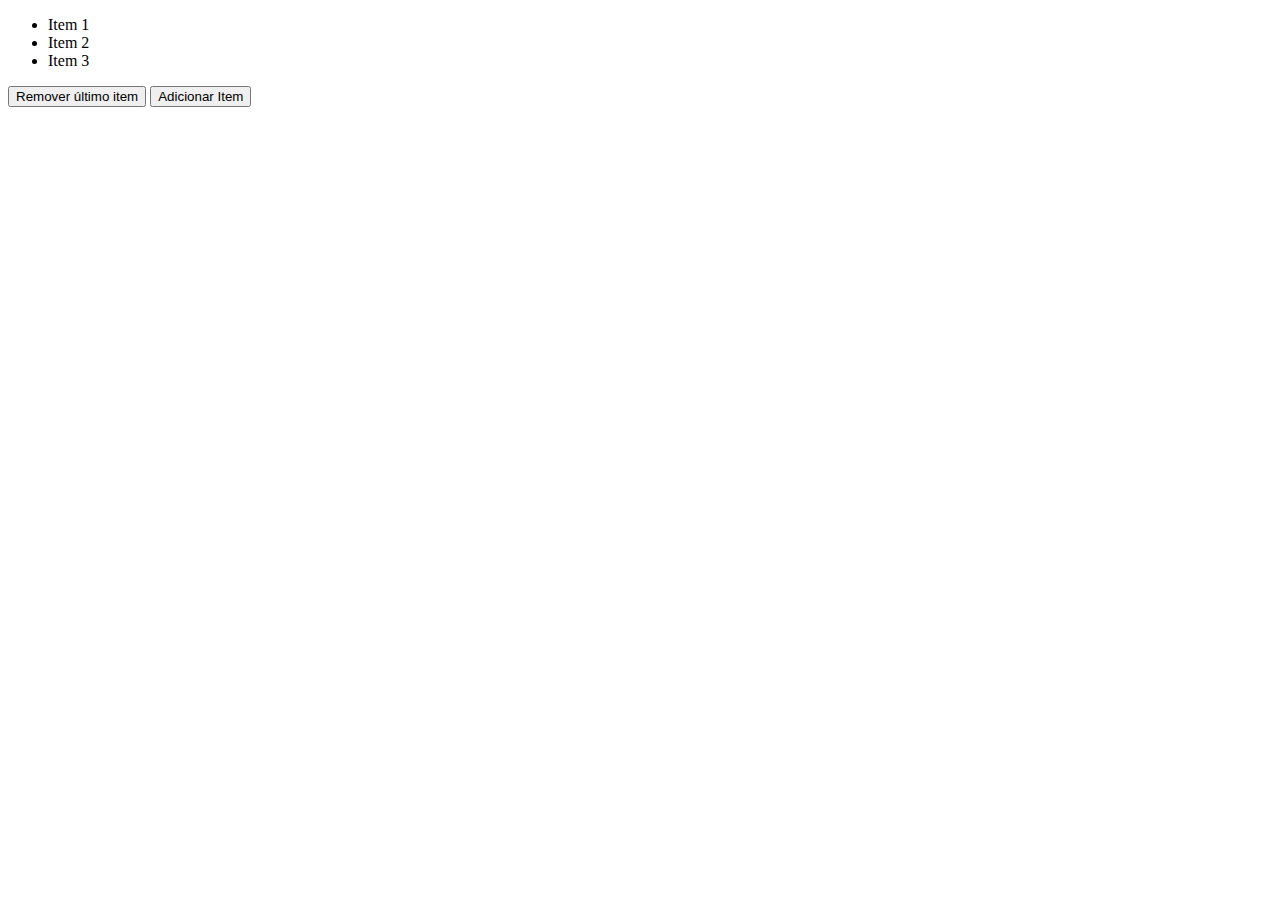
<file: index.html>
<!--
<!DOCTYPE html>
<html lang="en">
<head>
    <meta charset="UTF-8">
    <meta name="viewport" content="width=device-width, initial-scale=1.0">
    <title>Document</title>
</head>
<body>
    <section>
        <p id="paragrafo">isto é um parágrafo</p>
        <button type="reset" onclick="paragrafo()">isto é um botão</button>
    </section>
    <script>
        let textoOriginal = "isto é um parágrafo"
        let textoAlternativo = "isto é um parágrafo diferente"
        let textoAtualOriginal = true;

        function paragrafo() {
            const paragrafo = document.getElementById("paragrafo");
            if (textoAtualOriginal) {
                paragrafo.textContent = textoAlternativo;
            }
            else{
                paragrafo.textContent = textoOriginal;
            }
            textoAtualOriginal = !textoAtualOriginal
        }
    </script>
</body>
</html>
-->

<!DOCTYPE html>
<html lang="en">

<head>
    <meta charset="UTF-8">
    <meta name="viewport" content="width=device-width, initial-scale=1.0">
    <title>Remover Item da Lista</title>
</head>

<body>
    <ul id="minhaLista">
        <li class="item">Item 1</li>
        <li class="item">Item 2</li>
        <li class="item">Item 3</li>
    </ul>
    <button onclick="removerUltimoItem()">Remover último item</button>
    <button onclick="adicionarItem()">Adicionar Item</button>

    <script>
        function adicionarItem() {
            var lista = document.getElementById("minhaLista");
            var novoItem = document.createElement("li");
            novoItem.textContent = "Novo Item";
            novoItem.classList.add("item");
            lista.appendChild(novoItem);
        }

        function removerUltimoItem() {
            var lista = document.getElementById("minhaLista");
            if (lista.lastChild) {  
                lista.removeChild(lista.lastChild);
            } else {
                alert("Não há mais itens para remover.");
            }
        }
    </script>
</body>

</html>
</file>
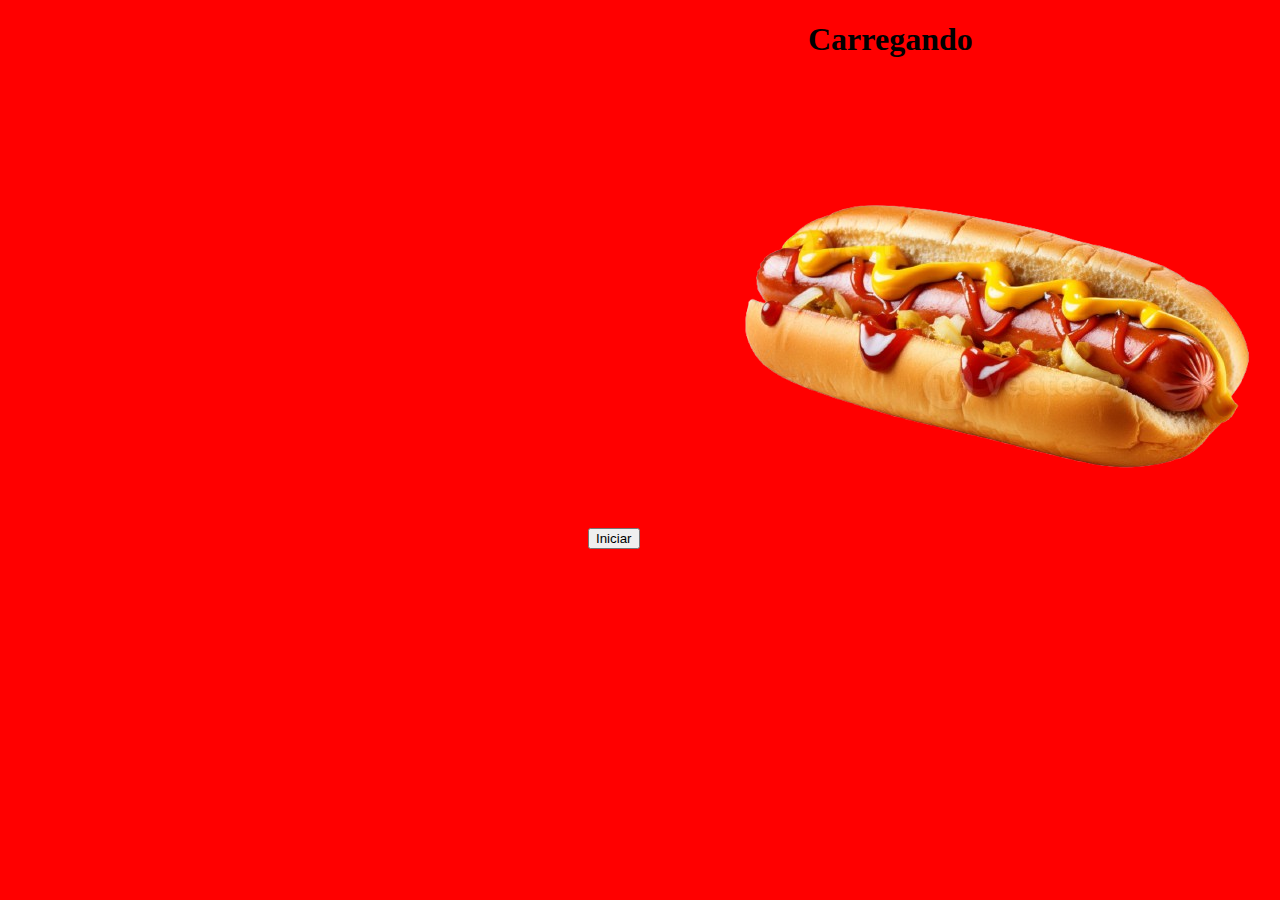
<file: ex10.html>
<!DOCTYPE html>
<html lang="en">

<head>
    <meta charset="UTF-8">
    <meta name="viewport" content="width=device-width, initial-scale=1.0">
    <title>Barra de Carregamento</title>
    <style>
        html {
            width: 100vw;
        }

        h1 {
            position: relative;
            left: 800px;
            justify-content: center;
        }

        #progresso {
            width: 100%;
            background-color: red;
        }

        #barra {
            position: relative;
            left: 0px;
            max-width: 100vw;
            width: 0%;
            height: 30px;
            background-color: yellow;
        }

        body {
            background-color: red;
        }

        #cachorro-quente {
            position: relative;
            left: 700px;
        }
    </style>
</head>

<body>
    <section>
        <h1>Carregando</h1>
        <div id="progresso">
            <div id="barra"></div>
        </div>
        <img src="/image-removebg-preview (3).png" alt="Cachorro-quente" id="cachorro-quente">
        <button onclick="move()">Iniciar</button>
    </section>
    <script>
        let id = null; 

        function move() {
            
            clearInterval(id);
            let largura = 0; 
            const barra = document.getElementById("barra");
            barra.style.width = "0%"; 
            barra.textContent = ""; 
            
            id = setInterval(() => {
                if (largura >= 100) {
                    clearInterval(id);
                } else {
                    largura++;
                    barra.style.width = largura + "%";
                    barra.textContent = largura + "%";
                }
            }, 50);
        }
    </script>
</body>

</html>
</file>
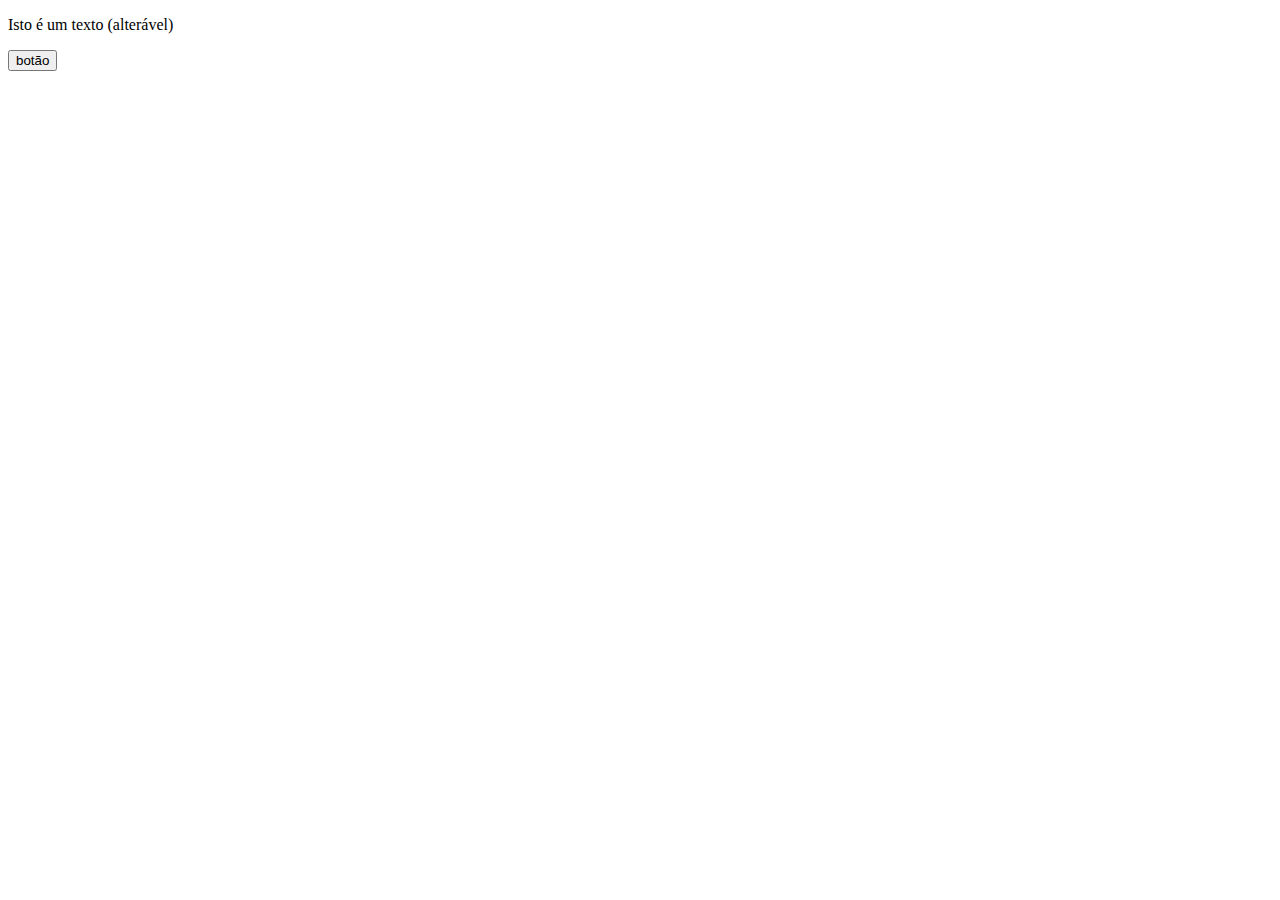
<file: ex3.html>
<!DOCTYPE html>
<html lang="en">

<head>
    <meta charset="UTF-8">
    <meta name="viewport" content="width=device-width, initial-scale=1.0">
    <title>Alterar Estilo</title>
    <style>
        #meuTexto {
            font-size: 16px;
            color: black;
        }
    </style>
</head>

<body>
    <p id="meuTexto">Isto é um texto (alterável)</p>
    <button onclick="alterarEstilo()">botão</button>

    <script>
        let decorado = false;

        function alterarEstilo() {
            const texto = document.getElementById("meuTexto");

            if (!decorado) {
                texto.style.color = "red";
                texto.style.fontFamily = "Monocraft";
                texto.style.fontSize = "20px";
                texto.style.fontWeight = "bold";
                texto.textContent = "Isto é um texto (alterado)";
            } else {
                texto.style.color = "black";
                texto.style.fontFamily = "Arial, sans-serif";
                texto.style.fontSize = "16px";
                texto.style.fontWeight = "normal";
                texto.textContent = "Isto é um texto (desalterado)";
            }

            decorado = !decorado; 
        }
    </script>
</body>

</html>
</file>
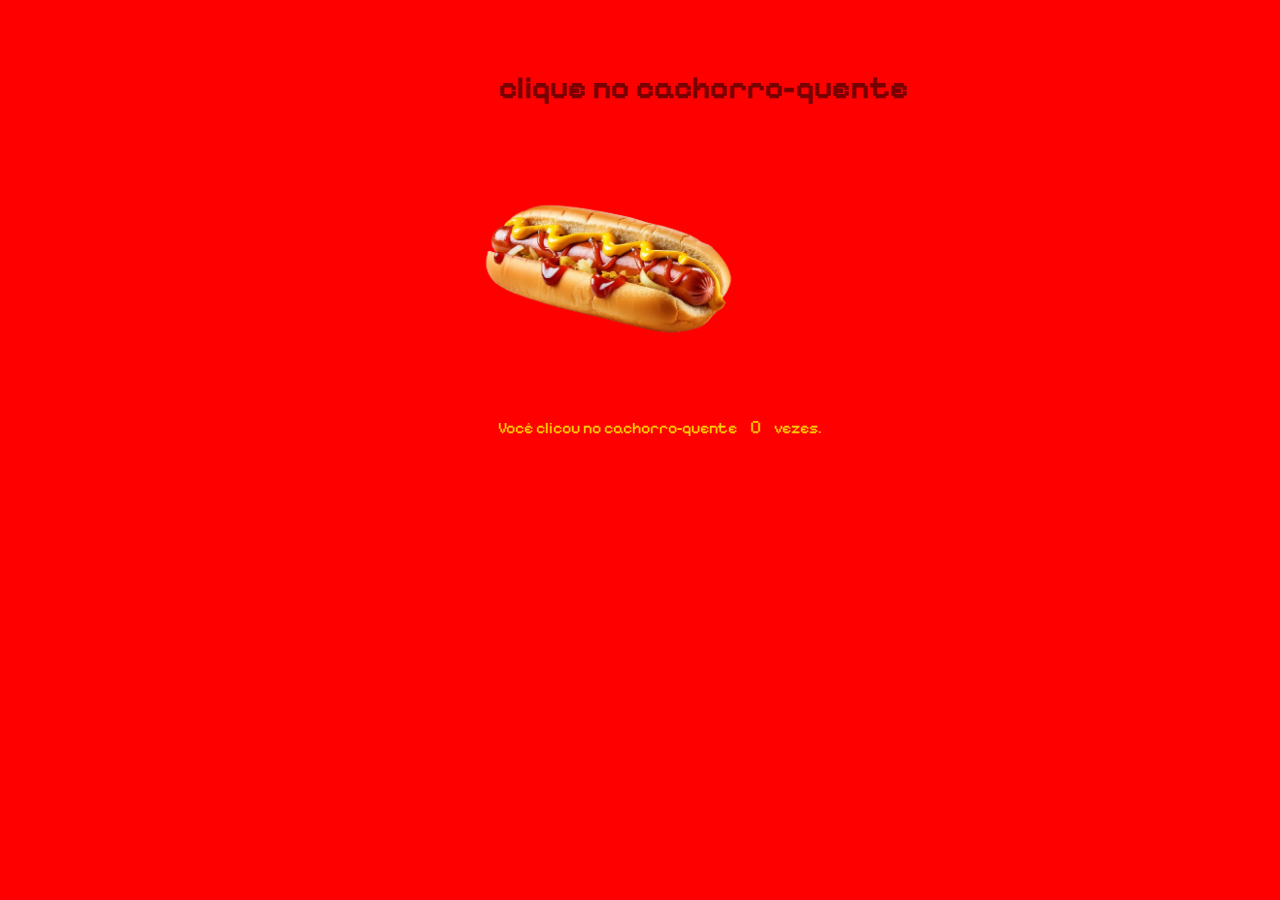
<file: ex4.html>
<!DOCTYPE html>
<html lang="pt-BR">
<head>
    <link rel="stylesheet" href="style.css">
    <meta charset="UTF-8">
    <meta name="viewport" content="width=device-width, initial-scale=1.0">
    <title>Document</title>
</head>
<body>
    <section>
    <h1>clique no cachorro-quente</h1>
    <button id="botaoClique" > <img src="/image-removebg-preview (3).png" alt="" id="cachorro-quente"/></button>
    <p>Você clicou no cachorro-quente <span id="contador">0</span> vezes.</p>
    <div id="xingamento"></div>
    </section>
    <script>
        let contador = 0;
        const botao = document.getElementById("botaoClique");
        const elementoContador = document.getElementById("contador");

        botao.addEventListener("click", () => {
            contador++;
            elementoContador.textContent = contador;
            if (contador >= 50) {
            document.getElementById("xingamento").textContent = ("O cachorro quente surgiu nos Estados Unidos no final do século 19")
        }
         if (contador >= 100) {
            document.getElementById("xingamento").textContent = ("A ideia de servir a salsicha dentro do pão foi uma solução para que os clientes pudessem comer o lanche sem queimar as mãos")
        }
         if (contador >= 150) {
            document.getElementById("xingamento").textContent = ("A primeira menção ao cachorro quente nos Estados Unidos é atribuída a Charles Feltman, um imigrante alemão")
        }
        if (contador >= 200) {
            document.getElementById("xingamento").textContent = ("Certa vez, em uma competição, Joey Chestnut comeu 74 hot dogs em 10 minutos.")
        }
        if (contador >= 250) {
            document.getElementById("xingamento").textContent = ("O cachorro-quente é um alimento profundamente enraizado na cultura americana, especialmente durante o verão, quando milhões de cachorros-quentes são consumidos em churrascos, jogos de beisebol e festas. Estima-se que os americanos consumam cerca de 20 bilhões de cachorros-quentes por ano.")
        }
        });

        
        
        
    </script>
</body>
</html>
</file>
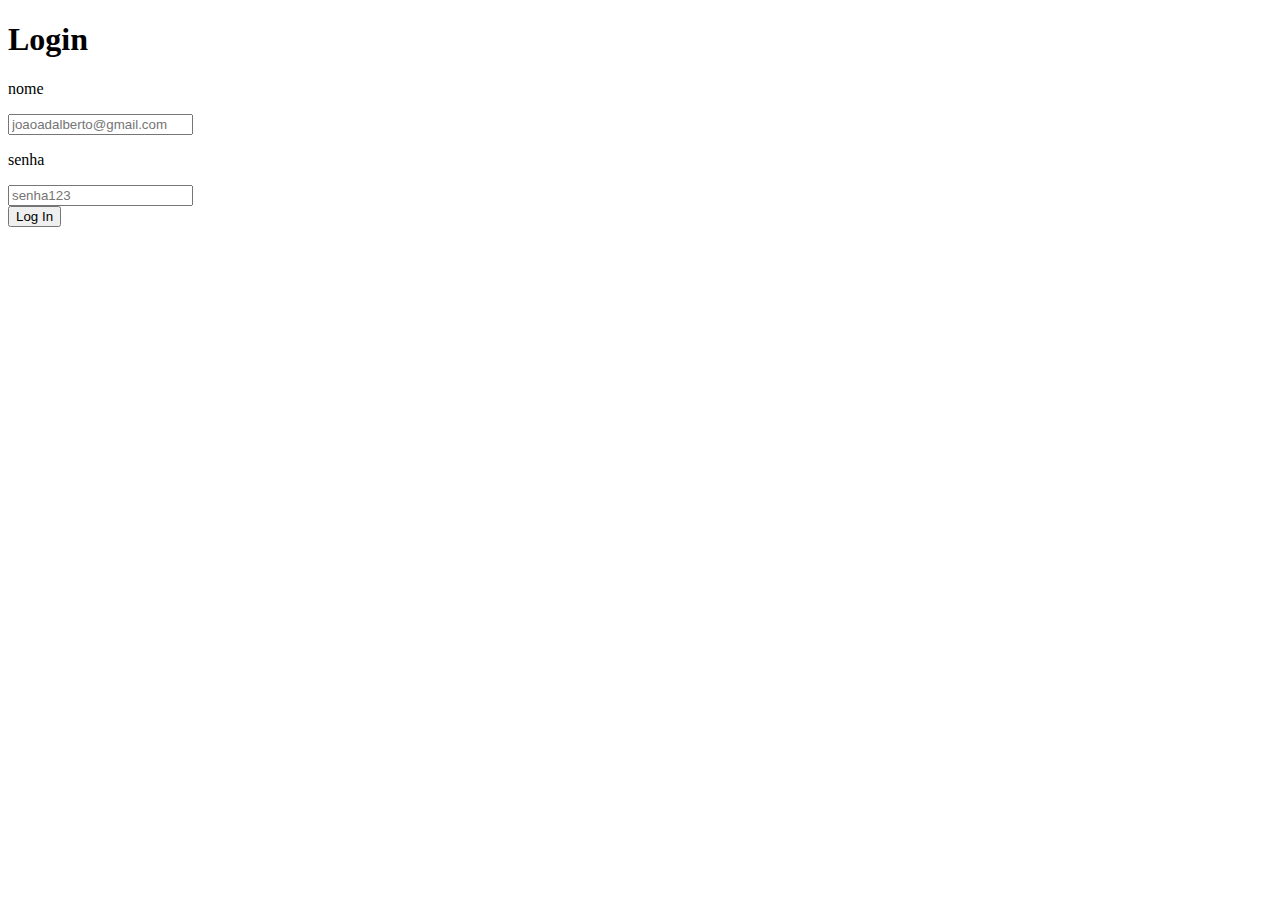
<file: ex7.html>
<!DOCTYPE html>
<html lang="en">

<head>

    
    <meta charset="UTF-8">
    <meta name="viewport" content="width=device-width, initial-scale=1.0">
    <title>Document</title>
</head>

<body>
    <section class="container">
        <h1>Login</h1>
        <div>
            <p>nome</p>
            <input type="text" id="user" placeholder="joaoadalberto@gmail.com" required>

        </div>
        <div>
            <p>senha</p>
            <input type="password" id="senha" placeholder="senha123" required>

        </div>
        <section>

            <button type="submit" onclick="Log()"> Log In </button>

            <div class="result" id="resultado">
            </div>
            <script>
                function Log(){
                
                    const senha = document.getElementById("senha").value;
                    const user = document.getElementById("user").value;
                    
                    if (user != "" && senha != "") {
                       document.getElementById("resultado").textContent = "formulario completo"; 
                    }
                    else if (isNaN("user") || isNaN("senha")) {
                        document.getElementById("resultado").textContent = "Preencha todos os campos";
                    }
                    
                }   
            </script>
        </section>
</file>
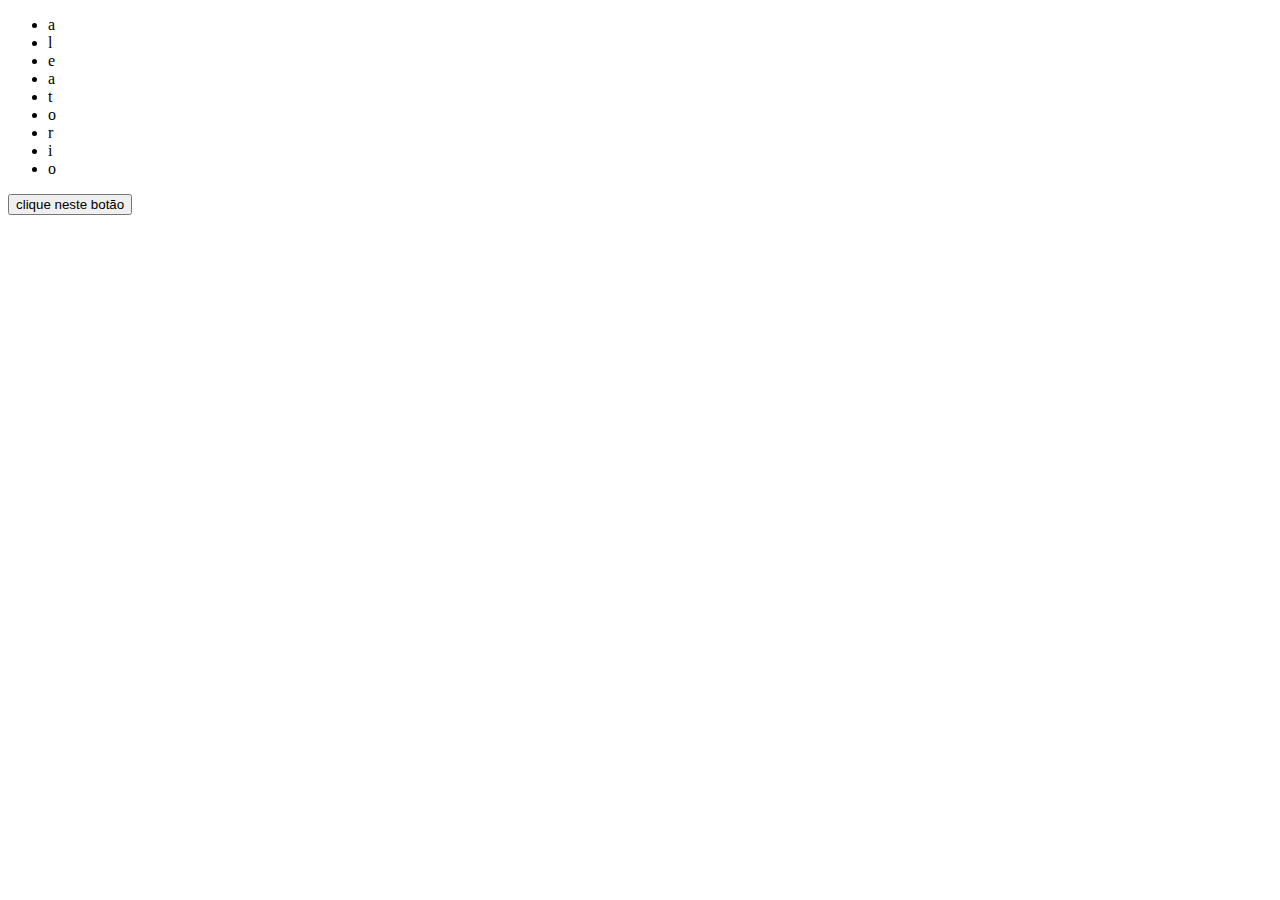
<file: ex8.html>
<!DOCTYPE html>
<html lang="en">
<head>
    <meta charset="UTF-8">
    <meta name="viewport" content="width=device-width, initial-scale=1.0">
    <title>Document</title>
</head>
<body>
    
        <ul id="lista">
            <li>a</li>
            <li>l</li>
            <li>e</li>
            <li>a</li>
            <li>t</li>
            <li>o</li>
            <li>r</li>
            <li>i</li>
            <li>o</li>
        </ul>
        <button onclick="aleatorizar()"> clique neste botão</button>
    
    <script>
        function aleatorizar() {
            const lista = document.getElementById('lista');
            const itens = Array.from(lista.children);

            itens.sort(() => Math.random() - 0.9)

            lista.innerHTML = '';
            itens.forEach(item => lista.appendChild(item));
        }
    </script>
</body>
</html>
</file>
<file: style.css>
@import url('https://fonts.googleapis.com/css2?family=Pixelify+Sans:wght@400..700&display=swap');
*{
    padding: 10px;
    box-sizing: border-box;
    border-radius: 5px;
}
body{
    background-color: red;
}
section{
    position: relative;
    left: 450px;
    justify-content: center;
    align-items: center;
}
h1{ 
    left: 30px;
    justify-content: center;
    align-items: center;
    padding: 10px;
    box-sizing: border-box;
    border-radius: 5px;
    font-family: "Pixelify Sans", sans-serif; 
    color: rgb(119, 0, 0)  ;
}

button{
    background-image: url(/image-removebg-preview\ \(3\)) no-repeat;
    background-color: transparent;
    position: relative;
    left: -130px;
    width: 500px;
    border: none;
    display: flex;
    justify-content: center;
    align-items: center;

}
#contador{
    color: rgb(255, 187, 0);
    font-size: larger;
}
p{
    font-family: "Pixelify Sans", sans-serif; 
    color: rgb(255, 208, 0)  ;
}
#cachorro-quente{
    width: 300px;
    min-width: 300px;
    max-width: 300px;
}

#xingamento{
    background-image: url(https://pngimg.com/uploads/speech_balloon/speech_balloon_PNG114.png) no-repeat;
    font-family: "Pixelify Sans", sans-serif;
    position: relative;
    left: -90px;
    color: rgb(255, 196, 0)  ;
    display: block  ;
    justify-content: center;
    align-items: center;
    overflow-wrap: break-word;
    inline-size: 500px;
}
</file>
